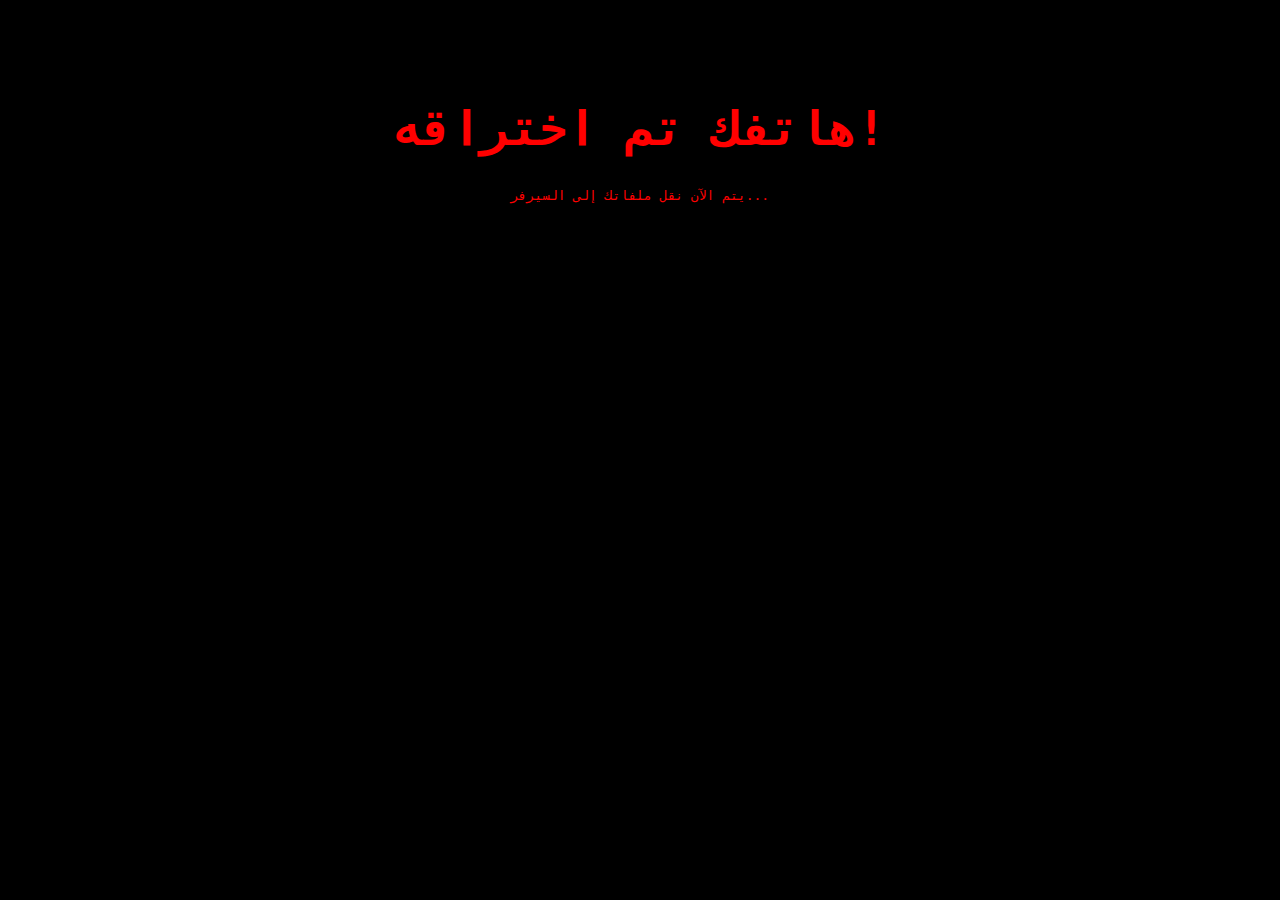
<file: prank/index.html>
<!DOCTYPE html>
<html lang="ar">
<head>
  <meta charset="UTF-8">
  <title>تم اختراقك!</title>
  <style>
    body {
      background-color: black;
      color: red;
      text-align: center;
      font-family: monospace;
      margin-top: 100px;
    }
    h1 {
      font-size: 48px;
    }
  </style>
  <script>
    setTimeout(function() {
      window.location.href = "https://i.imgur.com/U3vTGjX.jpeg"; // صورة الميمز
    }, 5000);
  </script>
</head>
<body>
  <h1>هاتفك تم اختراقه!</h1>
  <p>يتم الآن نقل ملفاتك إلى السيرفر...</p>
</body>
</html>
</file>
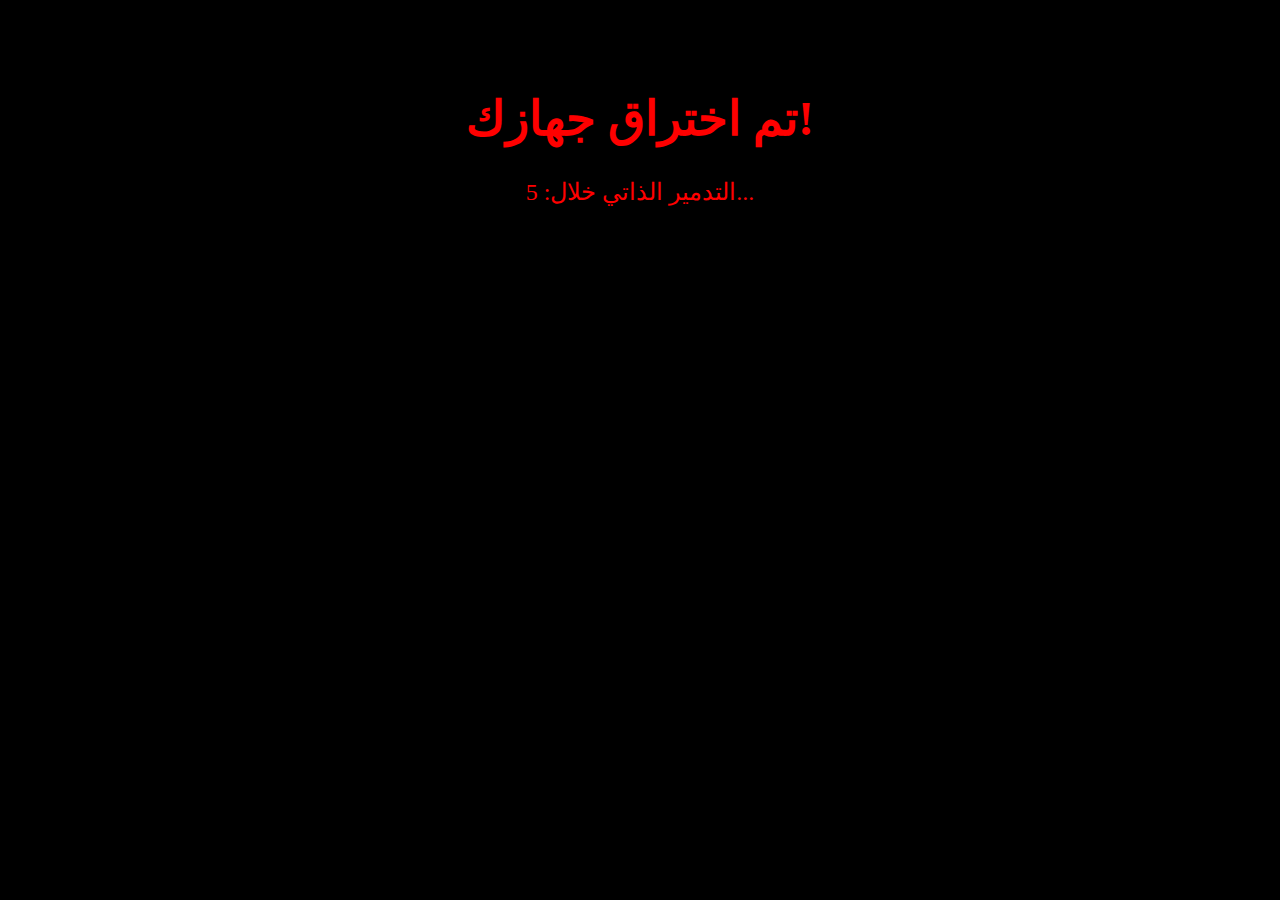
<file: prank.html>
<!DOCTYPE html>
<html>
<head>
    <title>اختراق!</title>
    <style>body{background:#000;color:red;text-align:center;padding-top:50px;font-size:24px}</style>
</head>
<body>
    <h1>تم اختراق جهازك!</h1>
    <p id="counter">التدمير الذاتي خلال: 5...</p>
    <script>
        let count = 5;
        setInterval(() => {
            count--;
            document.getElementById("counter").innerText = `التدمير الذاتي خلال: ${count}...`;
            if(count <= 0) {
                document.body.innerHTML = '<h1>هاها! مزحة! 😂</h1><img src="https://i.imgur.com/U3vTGjX.gif" width="300">';
            }
        }, 1000);
    </script>
</body>
</html>
</file>
